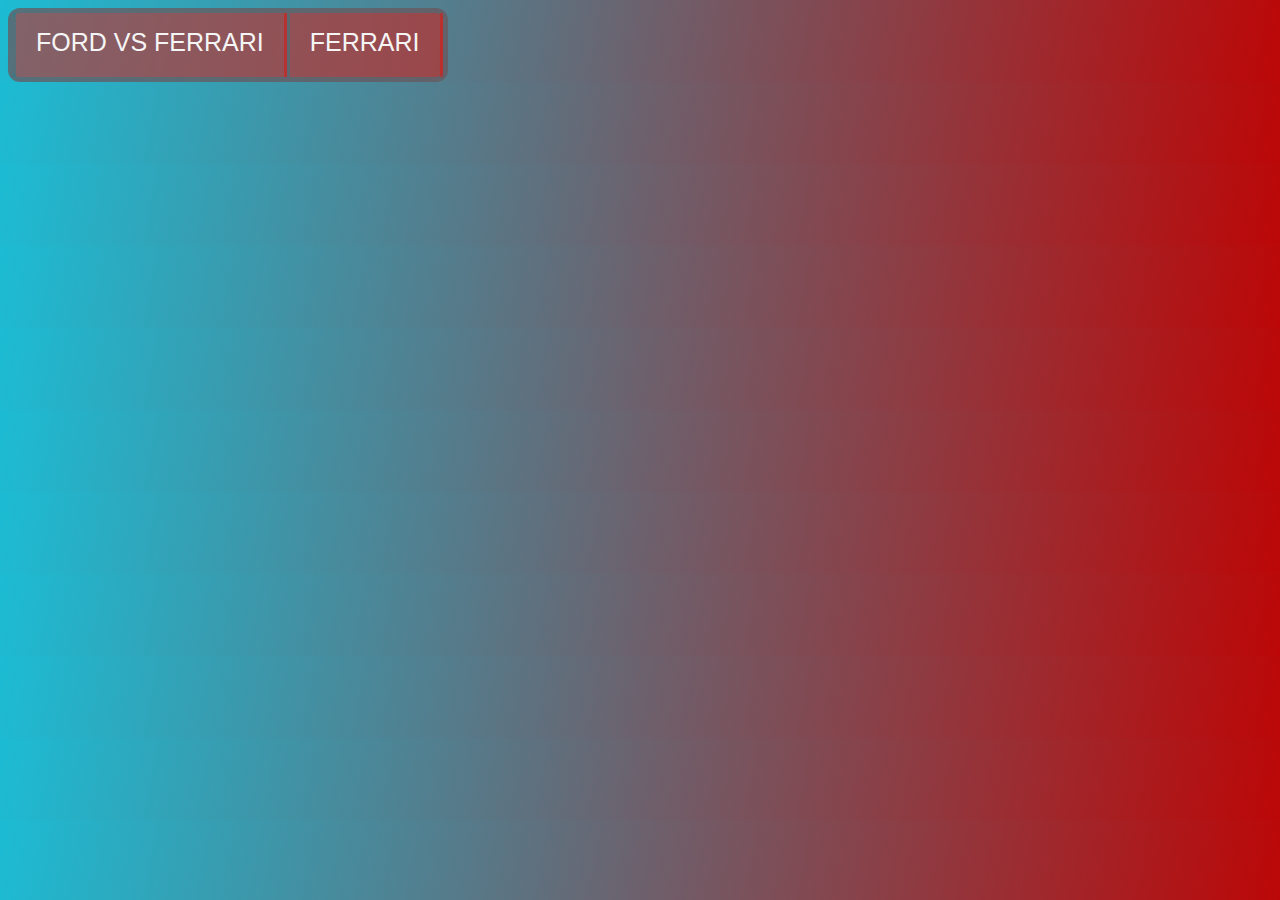
<file: czakoBenceProjekt.html>
<!DOCTYPE html>
<html lang="hu">
<head>
    <meta charset="UTF-8">
    <meta name="viewport" content="width=device-width, initial-scale=1.0">
    <meta name="author" content="Czakó Bence">
    <meta name="copyright" content="Czakó Bence">
    <link rel="stylesheet" href="menu.css">
    <title>Projekt Munkám</title>
</head>
<body>
    <ul id="menu">
        <li><a href="../Projekt/index.html">Ford vs Ferrari</a></li>
        <li><a href="../Projekt/grid.html">Ferrari</a></li>
    </ul>
</body>
</html>
</file>
<file: menu.css>
body{
    background-image: linear-gradient(100deg,#1CBCD4,#BC0707);
}
ul#menu{
list-style: none;
padding: 0;
margin: 0;
float: left;
border: 5px solid #1884926c;
background-color: #d61b148c; 
border-radius: 12px;
-moz-border-radius: 12px;
-webkit-border-radius: 12px;
position: center;


}
ul#menu li :first-child{
border-left: 0;
}
ul#menu li :last-child{
    border-right: 0;
}

ul#menu li{
    float: left;
    border-left: 3px solid #1884926c;
    border-right: 3px solid #d61b148c;
}
ul#menu li a{
    padding: 15px 20px 20px;
    display: block;
    font-family: 'Gill Sans', 'Gill Sans MT', Calibri, 'Trebuchet MS', sans-serif;
    font-size: 25px;
    font-weight: lighter;
    text-decoration: none;
    color: whitesmoke;
    text-transform: uppercase;
}
ul#menu li a:hover{
    text-decoration: underline;
}
</file>
